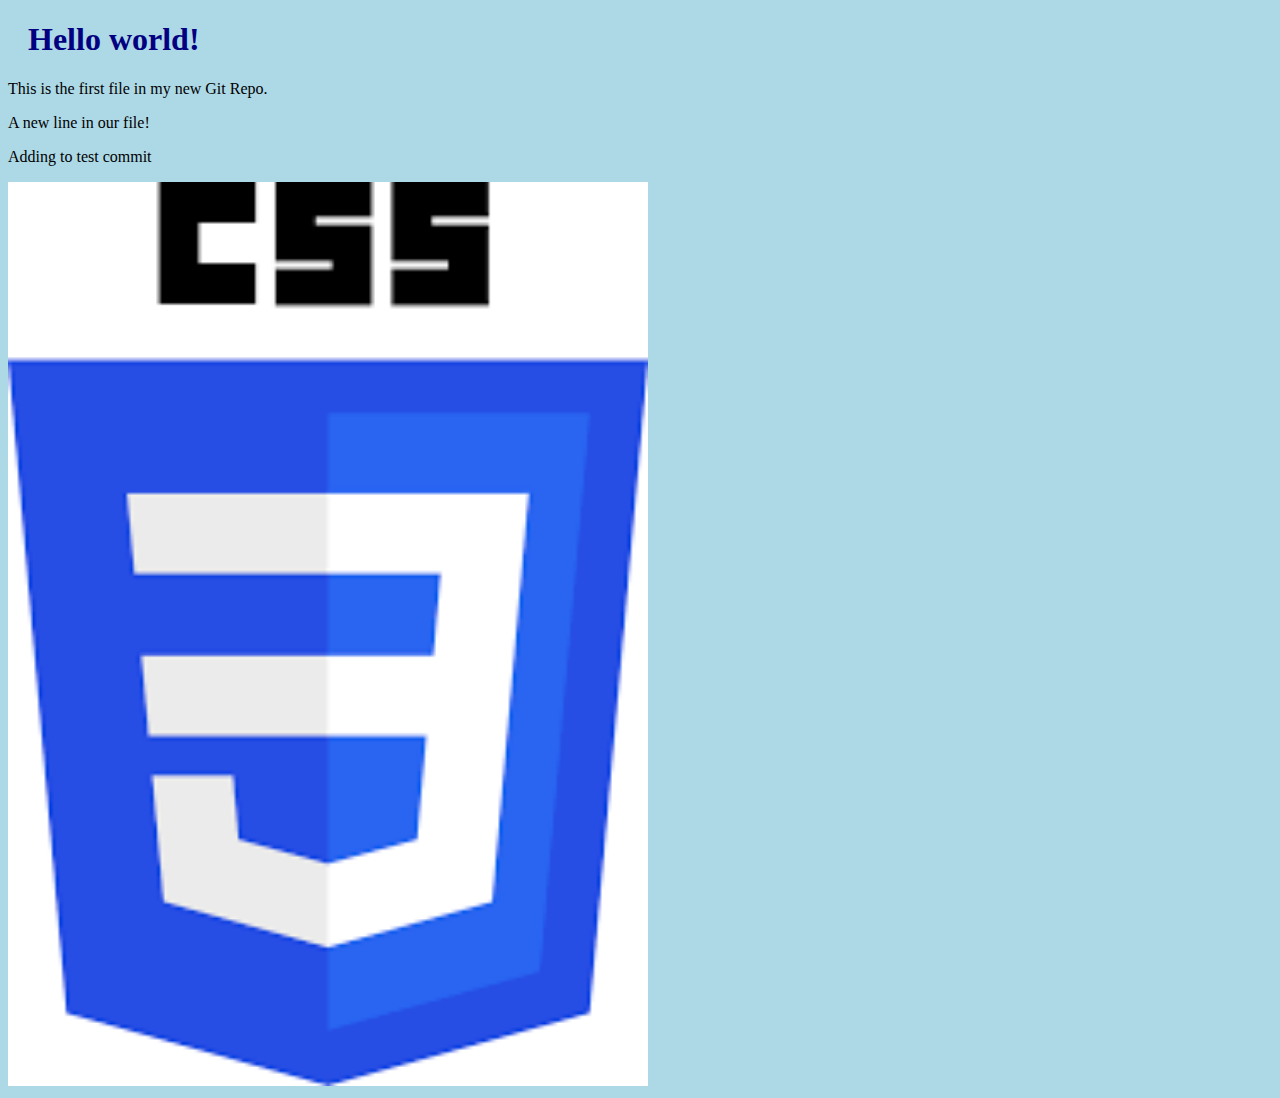
<file: index.html>
<!DOCTYPE html>
<html>
        <head>
                <title>Hello World!</title>
                <link rel="stylesheet" href="bluestyle.css">
        </head>
        <body>

                <h1>Hello world!</h1>
                
                <p>This is the first file in my new Git Repo.</p>
                <p>A new line in our file!</p>
                <p>Adding to test commit</p>
                <div><img src="css.png" alt="Hello Git" style="width:100%;max-width:640px"></div>
        </body>
</html>
</file>
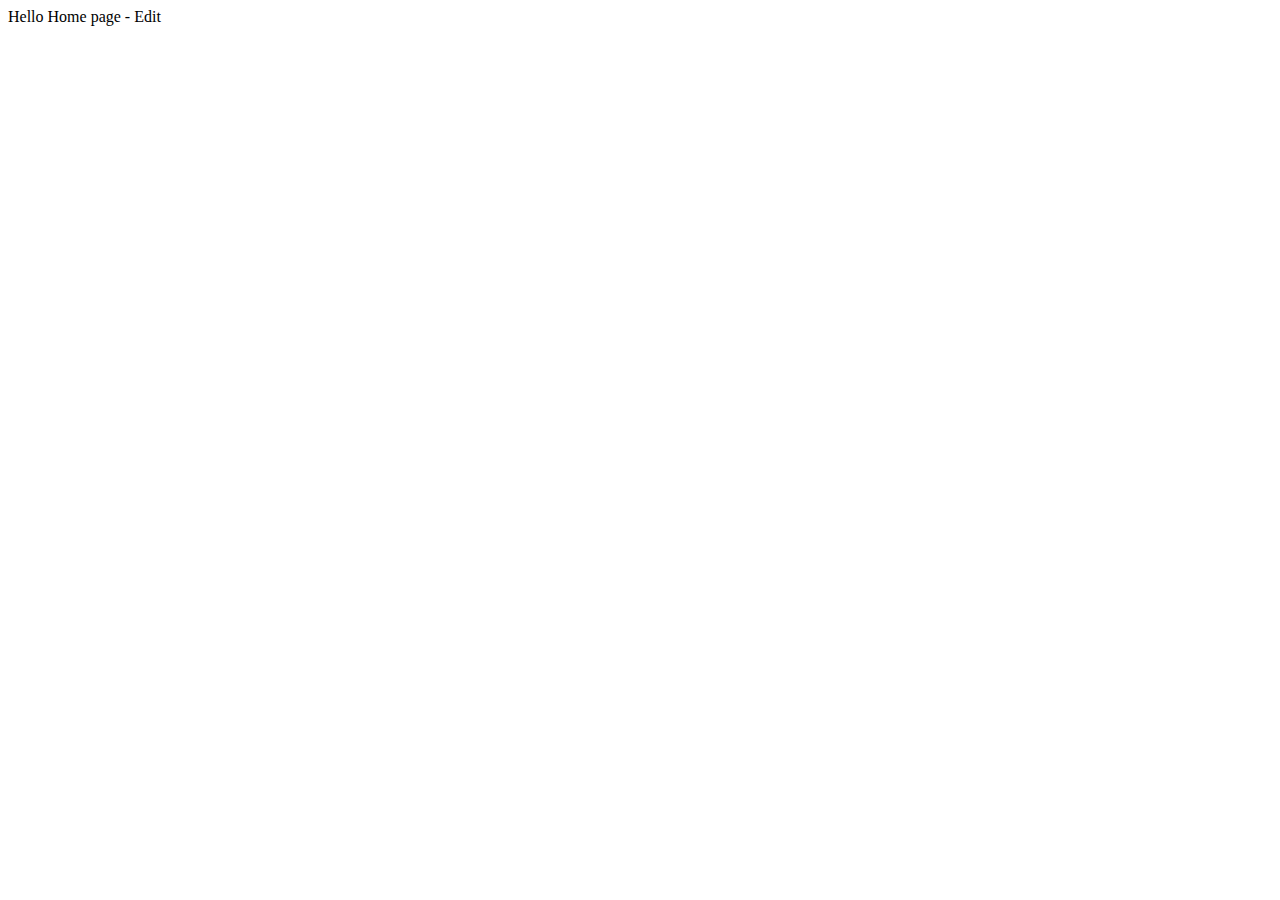
<file: home.html>
<!DOCTYPE html>
<html lang="en">
<head>
        <meta charset="UTF-8">
        <meta name="viewport" content="width=device-width, initial-scale=1.0">
        <title>Document</title>
</head>
<body>
        Hello Home page - Edit
</body>
</html>
</file>
<file: bluestyle.css>
body {
        background-color: lightblue;
}

h1 {
        color: navy;
        margin-left: 20px;
}
</file>
